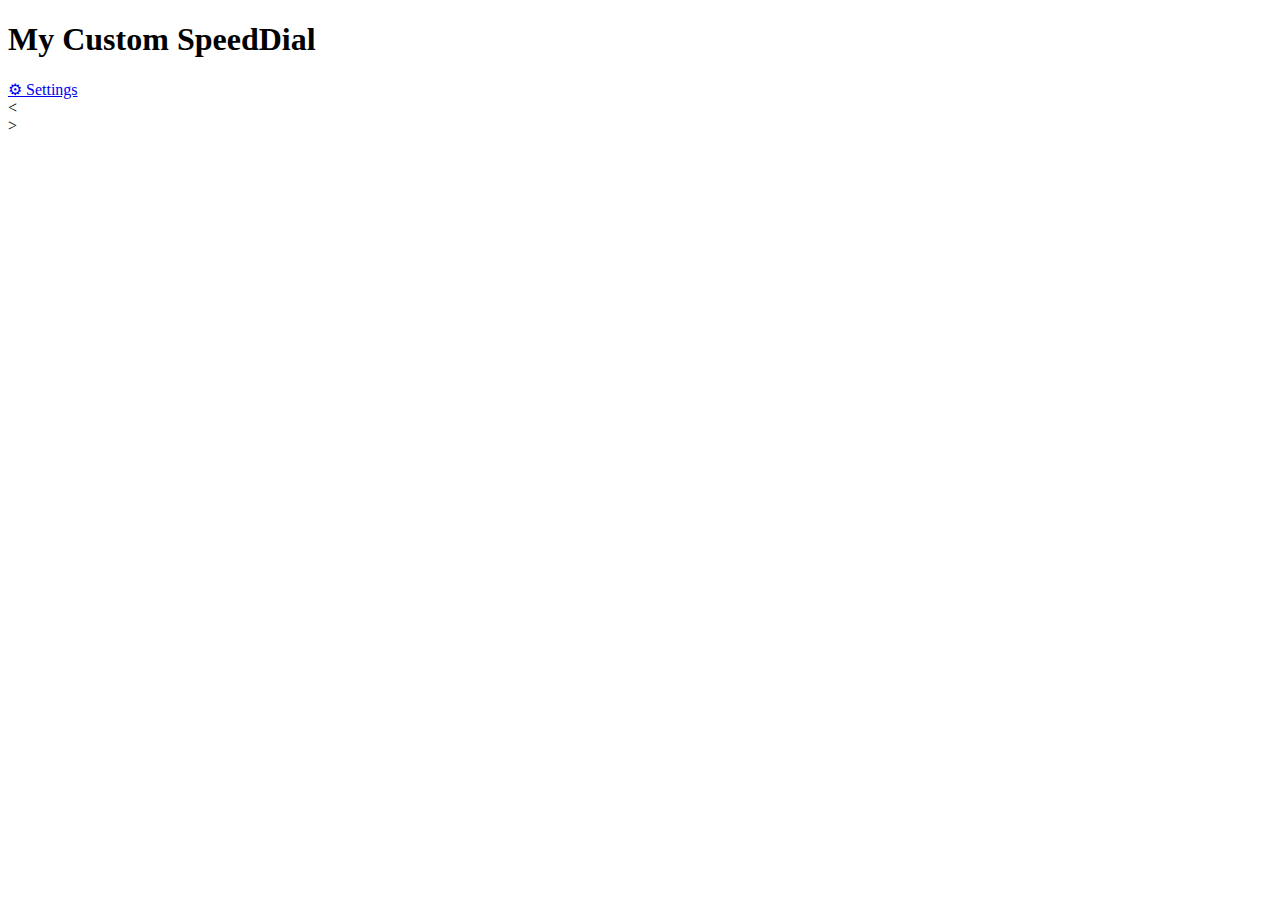
<file: index.html>
<!DOCTYPE html>
<html lang="en">
<head>
    <meta charset="UTF-8">
    <meta name="viewport" content="width=device-width, initial-scale=1.0">
    <title>SpeedDial Dark Mode</title>
    <link rel="stylesheet" href="css/styles.css">
</head>
<body>
    <div class="container">
        <h1>My Custom SpeedDial</h1>
        <!-- Add this inside your header, near the settings button -->
        <div class="hamburger" onclick="toggleMenu()">☰</div>
        <a href="settings.html" id="settingsButton">⚙ Settings</a>
     
        <div id="tabContainer">
            <div id="tabLeftArrow" class="arrow">&lt;</div>
            <div id="tabWrapper"></div>
            <div id="tabRightArrow" class="arrow">&gt;</div>
        </div>

        <div id="bookmarkGrid"></div>
    </div>

    <script src="js/script.js"></script>
</body>
</html>
</file>
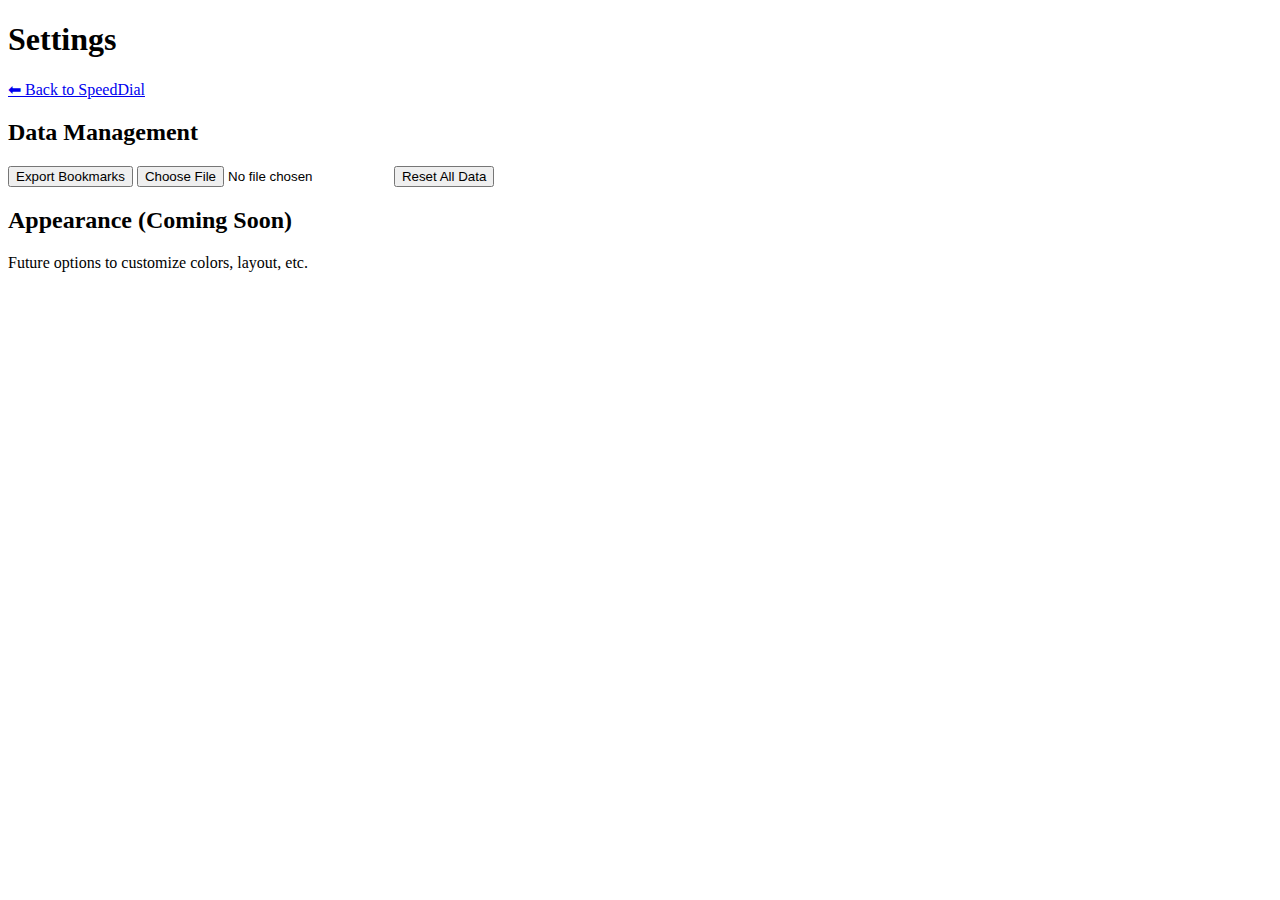
<file: settings.html>
<!DOCTYPE html>
<html lang="en">
<head>
    <meta charset="UTF-8">
    <meta name="viewport" content="width=device-width, initial-scale=1.0">
    <title>Settings - SpeedDial</title>
    <link rel="stylesheet" href="css/styles.css">
</head>
<body>
    <div class="container">
        <h1>Settings</h1>
        <a href="index.html" id="backButton">⬅ Back to SpeedDial</a>

        <h2>Data Management</h2>
        <button id="exportData">Export Bookmarks</button>
        <input type="file" id="importFile">
        <button id="resetData">Reset All Data</button>
        
        <h2>Appearance (Coming Soon)</h2>
        <p>Future options to customize colors, layout, etc.</p>
    </div>

    <script src="js/settings.js"></script>
</body>
</html>
</file>
<file: css/styles.css>
/* Make everything fit better on mobile */
@media (max-width: 768px) {
    body {
        padding: 0;
        margin: 0;
    }

    .container {
        width: 95%;
        padding: 10px;
    }

    /* Tabs adjusted for mobile - stack them vertically */
    #tabContainer {
        flex-direction: column;
        margin-bottom: 20px;
    }

    /* Adjust tab styles for small screens */
    .tab {
        font-size: 12px;
        padding: 5px;
        margin-bottom: 5px;
    }

    /* Adjust images */
    .bookmark {
        width: 80px;
        height: 80px;
    }

    .bookmark img {
        width: 100%;
        height: 100%;
        object-fit: cover;
    }

    /* Resize buttons for mobile */
    input, button, a {
        padding: 8px 16px;
        font-size: 14px;
    }

    /* Adjust arrows for scrolling */
    .arrow {
        font-size: 18px;
        padding: 8px;
    }
}
/* Hamburger icon for mobile */
.hamburger {
    display: none;
    font-size: 30px;
    cursor: pointer;
}

@media (max-width: 768px) {
    .hamburger {
        display: block;
    }

    /* Hide settings button in mobile view */
    #settingsButton {
        display: none;
    }
}
</file>
